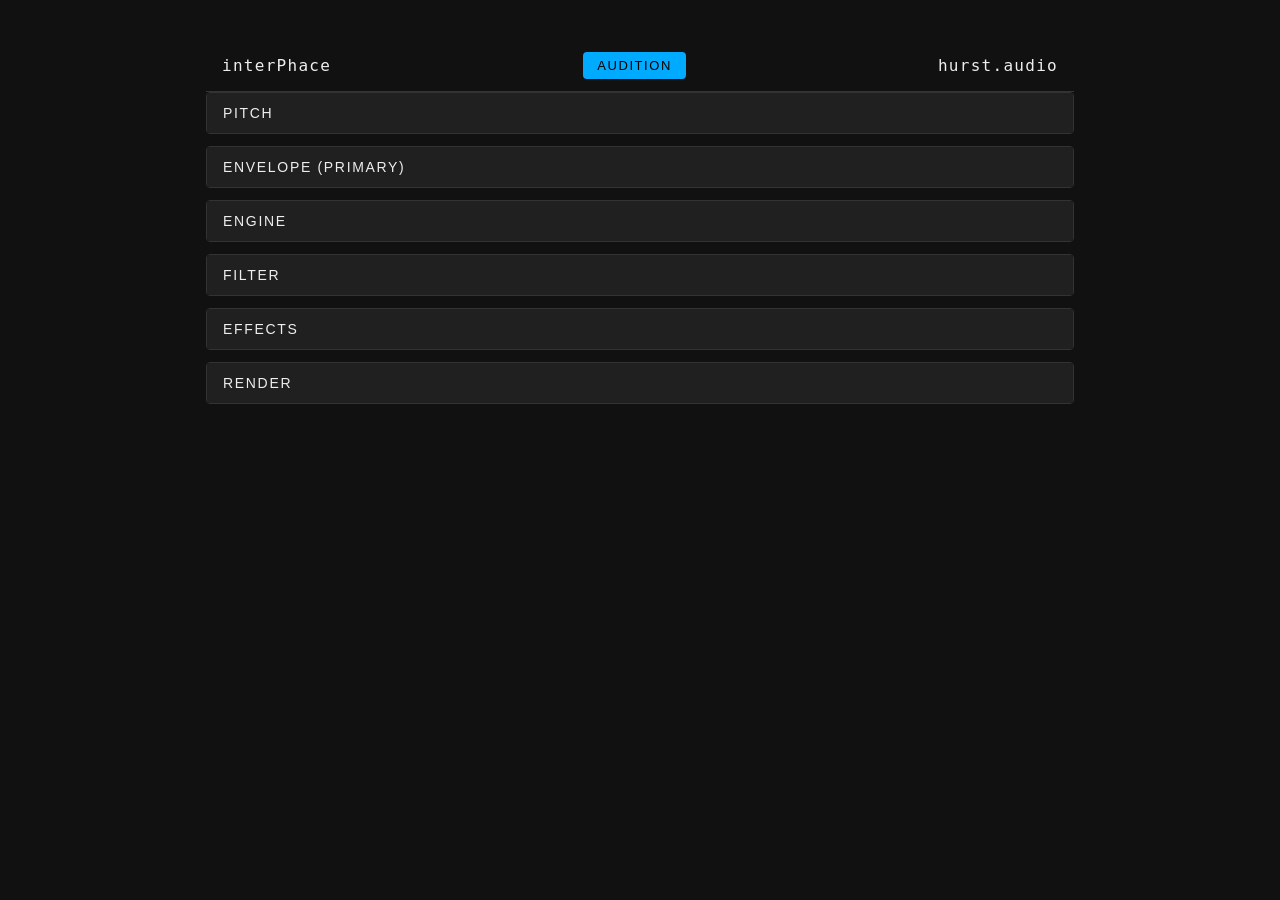
<file: index - Copy.html>
<!doctype html>
<html lang="en">
  <head>
    <meta charset="UTF-8" />
    <meta name="viewport" content="width=device-width, initial-scale=1.0" />
    <title>interPhace – hurst.audio</title>
    <link rel="stylesheet" href="css/style.css" />
  </head>

  <body>
    <main class="app">
      <!-- HEADER / BRANDING -->
      <header class="instrument-header">
        <div class="instrument-left">interPhace</div>
        <button id="play" class="play-btn">Audition</button>
        <div class="instrument-right">hurst.audio</div>
      </header>

      <!-- PITCH -->
      <section class="panel" data-section="pitch">
        <button class="panel-header">Pitch</button>
        <div class="panel-body" id="pitchSection">
          <div class="control">
            <div class="control-top">
              <label class="control-label">Root Note</label>
              <span class="control-value" id="rootNoteValue">C4 (60)</span>
            </div>
            <div class="control-body">
              <input id="rootNote" type="range" min="21" max="108" value="60" />
            </div>
          </div>

          <div class="control">
            <div class="control-top">
              <label class="control-label">Tempo</label>
              <span class="control-value" id="tempoValue">70 BPM</span>
            </div>
            <div class="control-body">
              <input id="tempo" type="range" min="40" max="200" value="70" />
            </div>
          </div>

          <div class="control">
            <div class="control-top">
              <label class="control-label">Carrier Volume</label>
              <span class="control-value" id="carrierVolumeValue">100</span>
            </div>
            <div class="control-body">
              <input id="carrierVolume" type="range" min="0" max="127" step="1" value="100" />
            </div>
          </div>

          <div class="control">
            <div class="control-top">
              <label class="control-label">Preset</label>
              <span class="control-value" id="presetValue">Init</span>
            </div>
            <div class="control-body">
              <input id="preset" type="range" min="0" max="10" step="1" value="0" />
            </div>
          </div>

          <div class="divider"></div>

          <div class="mod-block">
            <h3 class="mod-title">Harmonics</h3>

            <!-- HARMONIC 1 -->
            <div class="control">
              <div class="control-top">
                <label class="control-label">Harmonic 1 Gain</label>
                <span class="control-value" id="harmonic1GainValue">0%</span>
              </div>
              <div class="control-body">
                <input id="harmonic1Gain" type="range" min="0" max="100" value="0" />
              </div>
            </div>

            <div class="control">
              <div class="control-top">
                <label class="control-label">Harmonic 1 Offset</label>
                <span class="control-value" id="harmonic1OffsetValue">+0 ST</span>
              </div>
              <div class="control-body">
                <input id="harmonic1Offset" type="range" min="-36" max="36" step="1" value="0" />
              </div>
            </div>

            <!-- HARMONIC 2 -->
            <div class="control">
              <div class="control-top">
                <label class="control-label">Harmonic 2 Gain</label>
                <span class="control-value" id="harmonic2GainValue">0%</span>
              </div>
              <div class="control-body">
                <input id="harmonic2Gain" type="range" min="0" max="100" value="0" />
              </div>
            </div>

            <div class="control">
              <div class="control-top">
                <label class="control-label">Harmonic 2 Offset</label>
                <span class="control-value" id="harmonic2OffsetValue">+0 ST</span>
              </div>
              <div class="control-body">
                <input id="harmonic2Offset" type="range" min="-36" max="36" step="1" value="0" />
              </div>
            </div>
          </div>
        </div>
      </section>

      <!-- ENVELOPE (PRIMARY) -->
      <section class="panel" data-section="envPrimary">
        <button class="panel-header">Envelope (Primary)</button>
        <div class="panel-body" id="envPrimarySection">
          <div class="control">
            <div class="control-top">
              <label class="control-label">Attack</label>
              <span class="control-value" id="attack1Value">0.02</span>
            </div>
            <div class="control-body">
              <input id="attack1" type="range" min="0" max="2" step="0.002" value="0.04" />
            </div>
          </div>

          <div class="control">
            <div class="control-top">
              <label class="control-label">Hold 1</label>
              <span class="control-value" id="hold1Value">0.05</span>
            </div>
            <div class="control-body">
              <input id="hold1" type="range" min="0" max="6" step="0.002" value="0.00" />
            </div>
          </div>

          <div class="control">
            <div class="control-top">
              <label class="control-label">Decay 1</label>
              <span class="control-value" id="decay1Value">0.4</span>
            </div>
            <div class="control-body">
              <input id="decay1" type="range" min="0" max="2" step="0.002" value="0.80" />
            </div>
          </div>

          <div class="control">
            <div class="control-top">
              <label class="control-label">Decay 1 Target (%)</label>
              <span class="control-value" id="decay1TargetValue">70%</span>
            </div>
            <div class="control-body">
              <input id="decay1Target" type="range" min="0" max="100" value="10" />
            </div>
          </div>

          <div class="control">
            <div class="control-top">
              <label class="control-label">Hold 2</label>
              <span class="control-value" id="hold2Value">0.15</span>
            </div>
            <div class="control-body">
              <input id="hold2" type="range" min="0" max="6" step="0.002" value="1.5" />
            </div>
          </div>

          <div class="control">
            <div class="control-top">
              <label class="control-label">Decay 2</label>
              <span class="control-value" id="decay2Value">1.0</span>
            </div>
            <div class="control-body">
              <input id="decay2" type="range" min="0" max="2" step="0.002" value="0.9" />
            </div>
          </div>

          <div class="control">
            <div class="control-top">
              <label class="control-label">Time Multiplier</label>
              <span class="control-value" id="envMultValue">100%</span>
            </div>
            <div class="control-body">
              <input id="envMult" type="range" min="0.25" max="10" step="0.25" value="1.00" />
            </div>
          </div>

          <div class="divider"></div>

          <div class="preset-row">
            <button class="preset-btn" data-env="blip">Blip</button>
            <button class="preset-btn" data-env="tick">Tick</button>
            <button class="preset-btn" data-env="pluck">Pluck</button>
            <button class="preset-btn active" data-env="piano">Piano</button>
            <button class="preset-btn" data-env="epiano">E.Piano</button>
            <button class="preset-btn" data-env="bell">Bell</button>
            <button class="preset-btn" data-env="pad">Pad</button>
            <button class="preset-btn" data-env="string">String</button>
            <button class="preset-btn" data-env="choir">Choir</button>
            <button class="preset-btn" data-env="brass">Brass</button>
            <button class="preset-btn" data-env="drone">Drone</button>
            <button class="preset-btn" data-env="wash">Wash</button>
          </div>
        </div>
      </section>

      <!-- ENGINE -->
      <section class="panel" data-section="engine">
        <button class="panel-header">Engine</button>
        <div class="panel-body" id="engineSection">
          <div class="engine-select">
            <button class="engine-btn active" data-engine="fm">FM Synth</button>
            <button class="engine-btn" data-engine="sub">Subtractive</button>
            <button class="engine-btn" data-engine="sampler">Sampler</button>
          </div>

          <div class="divider"></div>

          <div class="engine-panel active" id="engine-fm">
            <!-- MODULATOR 1 -->
            <div class="mod-block">
              <h3 class="mod-title">Modulator 1</h3>

              <div class="control">
                <div class="control-top">
                  <label class="control-label">Gain</label>
                  <span class="control-value" id="mod1GainValue">0%</span>
                </div>
                <div class="control-body">
                  <input id="mod1Gain" type="range" min="0" max="100" value="0" />
                </div>
              </div>
              <div class="control">
                <div class="control-top">
                  <label class="control-label">FM Depth</label>
                  <span class="control-value" id="fmDepthPresetValue">0%</span>
                </div>
                <div class="control-body">
                  <input id="fmDepthPreset" type="range" min="0" max="20" value="0" />
                </div>
              </div>

              <div class="control">
                <span class="control-label">Ratio</span>
              </div>
              <div class="ratio-row" data-mod="1">
                <button class="ratio-btn" data-ratio="0.5">0.5x</button>
                <button class="ratio-btn" data-ratio="0.75">0.75x</button>
                <button class="ratio-btn active" data-ratio="1">1</button>
                <button class="ratio-btn" data-ratio="1.414">√2</button>
                <button class="ratio-btn" data-ratio="1.5">1.5</button>
                <button class="ratio-btn" data-ratio="2">2</button>
                <button class="ratio-btn" data-ratio="2.5">2.5</button>
                <button class="ratio-btn" data-ratio="3">3</button>
                <button class="ratio-btn" data-ratio="3.5">3.5</button>
                <button class="ratio-btn" data-ratio="4">4</button>
                <button class="ratio-btn" data-ratio="5">5</button>
                <button class="ratio-btn" data-ratio="7">7</button>
              </div>

              <div class="control">
                <span class="control-label">Wave</span>
              </div>
              <div class="wave-row" data-mod="1">
                <button class="ratio-btn active" data-wave="sine">Sine</button>
                <button class="ratio-btn" data-wave="square">Square</button>
                <button class="ratio-btn" data-wave="saw">Saw</button>
              </div>
            </div>

            <div class="divider"></div>

            <!-- MODULATOR 2 -->
            <div class="mod-block">
              <h3 class="mod-title">Modulator 2</h3>

              <div class="control">
                <div class="control-top">
                  <label class="control-label">Gain</label>
                  <span class="control-value" id="mod2GainValue">0%</span>
                </div>
                <div class="control-body">
                  <input id="mod2Gain" type="range" min="0" max="100" value="0" />
                </div>
              </div>

              <div class="control">
                <span class="control-label">Ratio</span>
              </div>
              <div class="ratio-row" data-mod="2">
                <button class="ratio-btn" data-ratio="0.5">0.5x</button>
                <button class="ratio-btn" data-ratio="0.75">0.75x</button>
                <button class="ratio-btn" data-ratio="1">1</button>
                <button class="ratio-btn" data-ratio="1.414">√2</button>
                <button class="ratio-btn" data-ratio="1.5">1.5</button>
                <button class="ratio-btn active" data-ratio="2">2</button>
                <button class="ratio-btn" data-ratio="2.5">2.5</button>
                <button class="ratio-btn" data-ratio="3">3</button>
                <button class="ratio-btn" data-ratio="3.5">3.5</button>
                <button class="ratio-btn" data-ratio="4">4</button>
                <button class="ratio-btn" data-ratio="5">5</button>
                <button class="ratio-btn" data-ratio="7">7</button>
              </div>

              <div class="control">
                <span class="control-label">Wave</span>
              </div>
              <div class="wave-row" data-mod="2">
                <button class="ratio-btn active" data-wave="sine">Sine</button>
                <button class="ratio-btn" data-wave="square">Square</button>
                <button class="ratio-btn" data-wave="saw">Saw</button>
              </div>
            </div>
          </div>

          <div class="engine-panel" id="engine-sub">
            <!-- Subtractive engine UI -->
          </div>

          <div class="engine-panel" id="engine-sampler">
            <!-- Sampler engine UI -->
          </div>
        </div>
      </section>

      <!-- FILTER -->
      <section class="panel" data-section="filter">
        <button class="panel-header">Filter</button>
        <div class="panel-body" id="filterSection">
          <!-- LOWPASS / HIGHPASS -->
          <div class="control">
            <div class="control-top">
              <label class="control-label">Lowpass Frequency</label>
              <span class="control-value" id="lpFreqValue">20kHz</span>
            </div>
            <div class="control-body">
              <input id="lpFreq" type="range" min="0" max="25" step="1" value="25" />
            </div>
          </div>

          <div class="control">
            <div class="control-top">
              <label class="control-label">Highpass Frequency</label>
              <span class="control-value" id="hpFreqValue">20Hz</span>
            </div>
            <div class="control-body">
              <input id="hpFreq" type="range" min="0" max="25" step="1" value="0" />
            </div>
          </div>

          <div class="divider"></div>

          <!-- EQ BAND SELECTOR -->
          <div class="engine-select">
            <button class="eq-band-btn active" data-eq="eq1">Band 1</button>
            <button class="eq-band-btn" data-eq="eq2">Band 2</button>
            <button class="eq-band-btn" data-eq="eq3">Band 3</button>
          </div>

          <div class="divider"></div>

          <!-- EQ 1 PANEL -->
          <div class="eq-band-panel active" id="eq-panel-eq1">
            <div class="control">
              <div class="control-top">
                <label class="control-label">Frequency</label>
                <span class="control-value" id="eq1FreqValue">82Hz (E2)</span>
              </div>
              <div class="control-body">
                <input id="eq1Freq" type="range" min="0" max="47" step="1" value="18" />
              </div>
            </div>

            <div class="control">
              <div class="control-top">
                <label class="control-label">Gain</label>
                <span class="control-value" id="eq1GainValue">0dB</span>
              </div>
              <div class="control-body">
                <input id="eq1Gain" type="range" min="-12" max="12" step="0.5" value="0" />
              </div>
            </div>

            <div class="control">
              <div class="control-top">
                <label class="control-label">Q</label>
                <span class="control-value" id="eq1QValue">1.0</span>
              </div>
              <div class="control-body">
                <input id="eq1Q" type="range" min="0.5" max="10" step="0.1" value="1.0" />
              </div>
            </div>

            <div class="control">
              <span class="control-label">Frequency Range</span>
            </div>
            <div class="ratio-row">
              <button class="ratio-btn active" data-range="low">Low</button>
              <button class="ratio-btn" data-range="mid">Mid</button>
              <button class="ratio-btn" data-range="high">High</button>
              <button class="ratio-btn" data-range="all">All</button>
            </div>
          </div>

          <!-- EQ 2 PANEL -->
          <div class="eq-band-panel" id="eq-panel-eq2">
            <div class="control">
              <div class="control-top">
                <label class="control-label">Frequency</label>
                <span class="control-value" id="eq2FreqValue">440Hz (A4)</span>
              </div>
              <div class="control-body">
                <input id="eq2Freq" type="range" min="0" max="35" step="1" value="9" />
              </div>
            </div>

            <div class="control">
              <div class="control-top">
                <label class="control-label">Gain</label>
                <span class="control-value" id="eq2GainValue">0dB</span>
              </div>
              <div class="control-body">
                <input id="eq2Gain" type="range" min="-12" max="12" step="0.5" value="0" />
              </div>
            </div>

            <div class="control">
              <div class="control-top">
                <label class="control-label">Q</label>
                <span class="control-value" id="eq2QValue">1.0</span>
              </div>
              <div class="control-body">
                <input id="eq2Q" type="range" min="0.5" max="10" step="0.1" value="1.0" />
              </div>
            </div>

            <div class="control">
              <span class="control-label">Frequency Range</span>
            </div>
            <div class="ratio-row">
              <button class="ratio-btn" data-range="low">Low</button>
              <button class="ratio-btn active" data-range="mid">Mid</button>
              <button class="ratio-btn" data-range="high">High</button>
              <button class="ratio-btn" data-range="all">All</button>
            </div>
          </div>

          <!-- EQ 3 PANEL -->
          <div class="eq-band-panel" id="eq-panel-eq3">
            <div class="control">
              <div class="control-top">
                <label class="control-label">Frequency</label>
                <span class="control-value" id="eq3FreqValue">4.2kHz (C8)</span>
              </div>
              <div class="control-body">
                <input id="eq3Freq" type="range" min="0" max="31" step="1" value="12" />
              </div>
            </div>

            <div class="control">
              <div class="control-top">
                <label class="control-label">Gain</label>
                <span class="control-value" id="eq3GainValue">0dB</span>
              </div>
              <div class="control-body">
                <input id="eq3Gain" type="range" min="-12" max="12" step="0.5" value="0" />
              </div>
            </div>

            <div class="control">
              <div class="control-top">
                <label class="control-label">Q</label>
                <span class="control-value" id="eq3QValue">1.0</span>
              </div>
              <div class="control-body">
                <input id="eq3Q" type="range" min="0.5" max="10" step="0.1" value="1.0" />
              </div>
            </div>

            <div class="control">
              <span class="control-label">Frequency Range</span>
            </div>
            <div class="ratio-row">
              <button class="ratio-btn" data-range="low">Low</button>
              <button class="ratio-btn" data-range="mid">Mid</button>
              <button class="ratio-btn active" data-range="high">High</button>
              <button class="ratio-btn" data-range="all">All</button>
            </div>
          </div>
        </div>
      </section>

      <!-- EFFECTS -->
      <section class="panel" data-section="effects">
        <button class="panel-header">Effects</button>
        <div class="panel-body" id="effectsSection">
          <div class="control">
            <div class="control-top">
              <label class="control-label">Stereo Width</label>
              <span class="control-value" id="stereoWidthPresetValue">Mono</span>
            </div>
            <div class="control-body">
              <input id="stereoWidthPreset" type="range" min="0" max="15" step="1" value="0" />
            </div>
          </div>

          <div class="control">
            <div class="control-top">
              <label class="control-label">Detune</label>
              <span class="control-value" id="detunePresetValue">Off</span>
            </div>
            <div class="control-body">
              <input id="detunePreset" type="range" min="0" max="15" step="1" value="0" />
            </div>
          </div>

          <div class="control">
            <div class="control-top">
              <label class="control-label">Chorus</label>
              <span class="control-value" id="chorusPresetValue">Off</span>
            </div>
            <div class="control-body">
              <input id="chorusPreset" type="range" min="0" max="15" step="1" value="0" />
            </div>
          </div>

          <div class="control">
            <div class="control-top">
              <label class="control-label">Delay</label>
              <span class="control-value" id="delayPresetValue">Off</span>
            </div>
            <div class="control-body">
              <input id="delayPreset" type="range" min="0" max="15" step="1" value="0" />
            </div>
          </div>

          <div class="control">
            <div class="control-top">
              <label class="control-label">Reverb</label>
              <span class="control-value" id="reverbPresetValue">Off</span>
            </div>
            <div class="control-body">
              <input id="reverbPreset" type="range" min="0" max="15" step="1" value="0" />
            </div>
          </div>

          <div class="divider"></div>

          <!-- WET/DRY MIX -->
          <div class="control">
            <div class="control-top">
              <label class="control-label">Wet/Dry Mix</label>
              <span class="control-value" id="wetDryMixValue">80%</span>
            </div>
            <div class="control-body">
              <input id="wetDryMix" type="range" min="0" max="100" step="1" value="80" />
            </div>
          </div>

          <!-- COMPRESSOR -->
          <div class="control">
            <div class="control-top">
              <label class="control-label">Compressor</label>
            </div>
            <div class="ratio-row" id="compressorRow">
              <button class="ratio-btn active" data-compressor="on">On</button>
              <button class="ratio-btn" data-compressor="off">Off</button>
            </div>
          </div>
        </div>
      </section>

      <!-- RENDER -->
      <section class="panel" data-section="render">
        <button class="panel-header">Render</button>
        <div class="panel-body" id="renderSection">
          <div class="control">
            <div class="control-top">
              <label class="control-label">Sample Rate</label>
            </div>

            <div class="ratio-row" id="sampleRateRow">
              <button class="ratio-btn" data-sr="44100">44.1k</button>
              <button class="ratio-btn" data-sr="48000">48k</button>
              <button class="ratio-btn" data-sr="88200">88.2k</button>
              <button class="ratio-btn" data-sr="96000">96k</button>
              <button class="ratio-btn" data-sr="176400">176.4k</button>
              <button class="ratio-btn active" data-sr="192000">192k</button>
            </div>
          </div>

          <div class="control">
            <div class="control-top">
              <label class="control-label">Duration (s)</label>
              <span class="control-value" id="renderDurationValue">8.0</span>
            </div>
            <div class="control-body">
              <input id="renderDuration" type="range" min="0.1" max="30" step="0.1" value="8.0" />
            </div>
          </div>

          <button id="render" class="render-btn">Render</button>
        </div>
      </section>
    </main>

    <!-- JS -->
    <script src="js/main.js"></script>
    <script src="js/carrier-engine.js"></script>
    <script src="js/fm-engine.js"></script>
    <script src="js/carrier-envelope-engine.js"></script>
    <script src="js/filter-engine.js"></script>
    <script src="js/effects-engine.js"></script>
    <script src="js/render-engine.js"></script>
  </body>
</html>
</file>
<file: css/style.css>
/* GLOBAL -------------------------------------------------- */

* {
  box-sizing: border-box;
}

body {
  margin: 0;
  padding: 0;
  font-family: ui-monospace, SFMono-Regular, Menlo, Monaco, Consolas, monospace;
  background: #111;
  color: #eee;
}

.app {
  max-width: 900px;
  margin: 24px auto;
  padding: 16px;
}

/* HEADER -------------------------------------------------- */

/* .instrument-header {
  text-align: center;
  margin-bottom: 24px;
} */

.instrument-name {
  font-size: 28px;
  letter-spacing: 0.08em;
  margin-bottom: 4px;
}

.instrument-brand {
  font-size: 12px;
  color: #888;
  letter-spacing: 0.16em;
}

.instrument-header {
  position: sticky;
  top: 0;
  z-index: 100;
  background: #111;
  padding: 12px 16px;
  border-bottom: 1px solid #333;

  display: flex;
  justify-content: space-between;
  align-items: center;

  font-size: 16px;
  letter-spacing: 0.08em;
}

.instrument-left,
.instrument-right {
  color: #eee;
  font-weight: 500;
}

.play-btn {
  background: #0af;
  color: #000;
  border: none;
  padding: 6px 14px;
  font-size: 13px;
  border-radius: 4px;
  cursor: pointer;
  text-transform: uppercase;
  letter-spacing: 0.12em;
}

/* PANELS (Accordion) -------------------------------------- */

.panel {
  border: 1px solid #333;
  margin-bottom: 12px;
  background: #181818;
  border-radius: 4px;
}

.panel-header {
  width: 100%;
  text-align: left;
  padding: 12px 16px;
  background: #202020;
  border: none;
  color: #eee;
  font-size: 14px;
  text-transform: uppercase;
  letter-spacing: 0.12em;
  cursor: pointer;
}

.panel-body {
  max-height: 0;
  overflow: hidden;
  padding: 0 16px;
}

.panel.open .panel-body {
  padding: 16px;
  max-height: 2000px;
}

/* CONTROLS ------------------------------------------------ */

.control {
  margin-bottom: 16px;
}

.control-label {
  font-size: 12px;
  text-transform: uppercase;
  letter-spacing: 0.12em;
  color: #aaa;
  margin-bottom: 6px;
}

.control-body {
  display: flex;
  align-items: center;
  gap: 12px;
}

.control-body input[type="range"] {
  flex: 1;
}

.control-value {
  font-size: 12px;
  color: #0af; /* your signature blue */
  min-width: 60px;
  text-align: right;
}

.control-top {
  display: flex;
  justify-content: space-between;
  align-items: center;
  margin-bottom: 6px;
}

/* PRESET BUTTONS ------------------------------------------ */

.preset-row {
  display: flex;
  flex-wrap: wrap;
  gap: 8px;
  margin-bottom: 16px;
}

.preset-btn {
  background: #111;
  border: 1px solid #333;
  color: #ccc;
  padding: 6px 12px;
  font-size: 12px;
  cursor: pointer;
  border-radius: 3px;
}

.preset-btn.active {
  border-color: #0af;
  color: #0af;
}

.control-value.preset-modified {
  color: #555;
  opacity: 0.72;
}

/* ENGINE SELECT ------------------------------------------- */

.engine-select {
  display: flex;
  gap: 8px;
  margin-bottom: 16px;
}

.engine-btn {
  background: #111;
  border: 1px solid #333;
  color: #ccc;
  padding: 6px 12px;
  font-size: 12px;
  cursor: pointer;
  border-radius: 3px;
}

.engine-btn.active {
  border-color: #0af;
  color: #0af;
}

.engine-row {
  display: flex;
  flex-wrap: wrap;
  gap: 8px;
  margin-bottom: 16px;
}

.engine-panel {
  display: none;
}

.engine-panel.active {
  display: block;
}

/* EQ BAND SELECT (same as engine) --------------------- */

.eq-band-btn {
  background: #111;
  border: 1px solid #333;
  color: #ccc;
  padding: 6px 12px;
  font-size: 12px;
  cursor: pointer;
  border-radius: 3px;
}

.eq-band-btn.active {
  border-color: #0af;
  color: #0af;
}

.eq-band-panel {
  display: none;
}

.eq-band-panel.active {
  display: block;
}

/* DIVIDER */

.divider {
  width: 100%;
  height: 1px;
  background: linear-gradient(to right, rgba(255, 255, 255, 0), rgba(255, 255, 255, 0.15), rgba(255, 255, 255, 0));
  margin: 28px 0;
}

/* RENDER BUTTON ------------------------------------------- */

.render-btn {
  width: 100%;
  padding: 12px;
  font-size: 14px;
  background: #444;
  color: #eee;
  border: 1px solid #666;
  cursor: pointer;
  text-transform: uppercase;
  letter-spacing: 0.16em;
  border-radius: 3px;
}

.render-btn:hover {
  background: #555;
}

/* RATIO BUTTON (WAVE BUTTON) ------------------------------------------- */

.ratio-btn {
  background: #111;
  border: 1px solid #333;
  color: #ccc;
  padding: 3px 8px;
  font-size: 11px;
  cursor: pointer;
}

.ratio-btn.active {
  border-color: #0af;
  color: #0af;
}

.ratio-row {
  display: flex;
  flex-wrap: wrap;
  gap: 8px;
}

.ratio-row,
.wave-row {
  margin-bottom: 16px;
}

.play-btn:hover {
  background: #39c;
}

/* Mobile */

@media (max-width: 600px) {
  .app {
    max-width: 100%;
    padding: 12px;
  }

  .panel-header {
    font-size: 16px;
    padding: 14px 16px;
  }

  .control-label,
  .control-value {
    font-size: 16px;
  }

  .control-body input[type="range"] {
    height: 32px;
  }

  .preset-btn,
  .engine-btn,
  .ratio-btn,
  .page-btn {
    padding: 10px 16px;
    font-size: 14px;
  }
}

/* ELECTRIC RANGE SLIDERS ---------------------------------- */
.control-body input[type="range"] {
  --range-track-bg: linear-gradient(to right, #34383b 0%, #34383b 100%);
  appearance: none;
  -webkit-appearance: none;
  height: 18px;
  min-width: 0;
  margin: 0;
  padding: 0;
  background: transparent;
  cursor: pointer;
}

.control-body input[type="range"]::-webkit-slider-runnable-track {
  height: 2px;
  border: 0;
  border-radius: 0;
  background: var(--range-track-bg);
  box-shadow: 0 0 5px rgba(0, 170, 255, 0.28);
}

.control-body input[type="range"]::-webkit-slider-thumb {
  -webkit-appearance: none;
  appearance: none;
  width: 14px;
  height: 14px;
  margin-top: -6px;
  border: 2px solid #00aaff;
  border-radius: 50%;
  background: #181818;
  box-shadow: 0 0 7px rgba(0, 170, 255, 0.5);
}

.control-body input[type="range"]::-moz-range-track {
  height: 2px;
  border: 0;
  border-radius: 0;
  background: var(--range-track-bg);
  box-shadow: 0 0 5px rgba(0, 170, 255, 0.28);
}

.control-body input[type="range"]::-moz-range-progress {
  background: transparent;
}

.control-body input[type="range"]::-moz-range-thumb {
  width: 11px;
  height: 11px;
  border: 2px solid #00aaff;
  border-radius: 50%;
  background: #181818;
  box-shadow: 0 0 7px rgba(0, 170, 255, 0.5);
}

.control-body input[type="range"]:focus-visible {
  outline: none;
}

.control-body input[type="range"]:focus-visible::-webkit-slider-thumb {
  box-shadow: 0 0 0 3px rgba(0, 170, 255, 0.18), 0 0 9px rgba(0, 170, 255, 0.7);
}

.control-body input[type="range"]:focus-visible::-moz-range-thumb {
  box-shadow: 0 0 0 3px rgba(0, 170, 255, 0.18), 0 0 9px rgba(0, 170, 255, 0.7);
}
</file>
